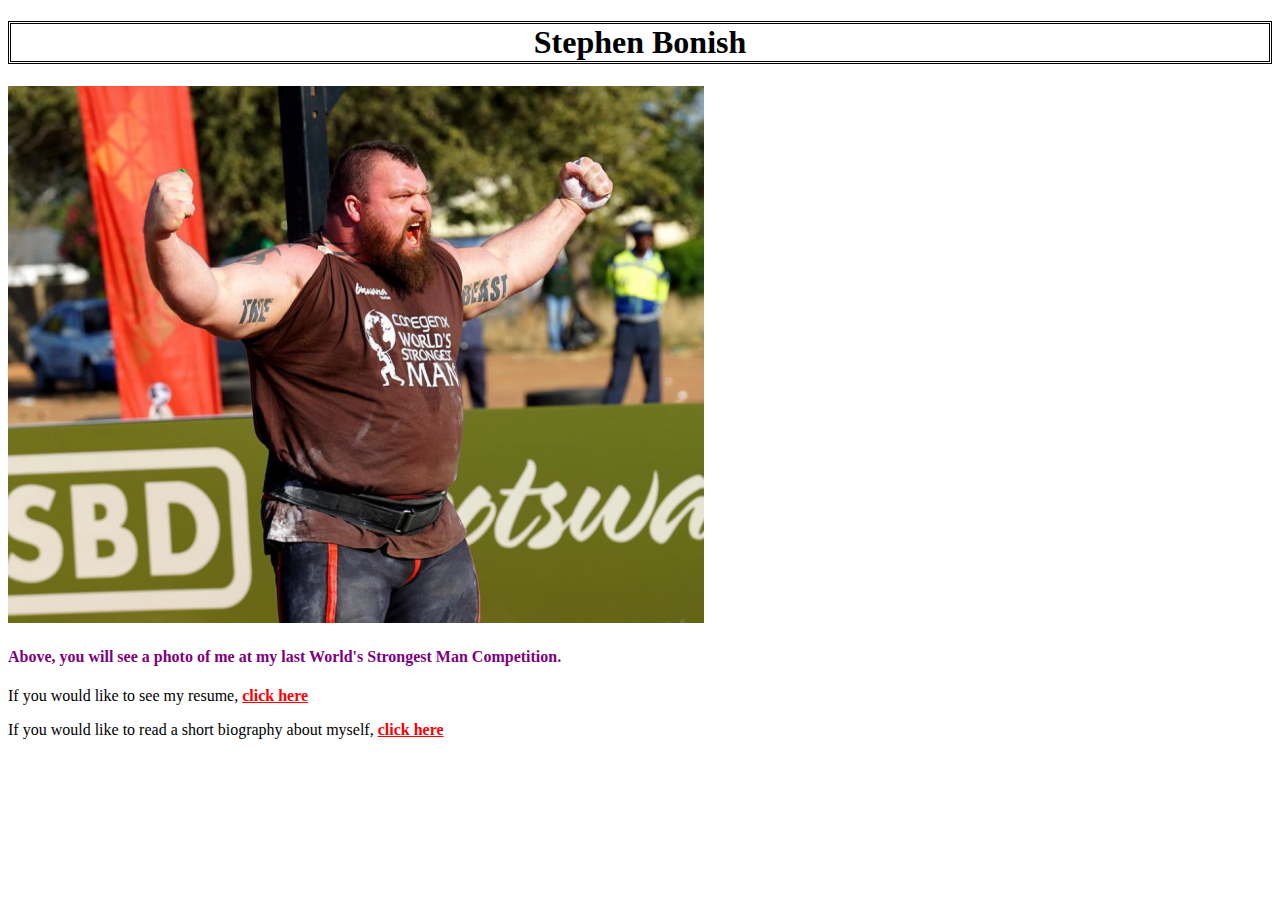
<file: index.html>
<!doctype html>
<html>
<head>
	<title>index.html</title>
	<link rel="stylesheet" href="style.css">
</head>
<body>
	<h1>Stephen Bonish</h1>
	<p><img src="self-portrait.png" alt="Picture of me" /></p>
	<h4>Above, you will see a photo of me at my last World's Strongest Man Competition.</h4>
	<p>If you would like to see my resume, <a href="resume.html">click here</a>
	</p>
	<p>If you would like to read a short biography about myself, <a href="bio.html">click here</a></p>
</body>

</html>
</file>
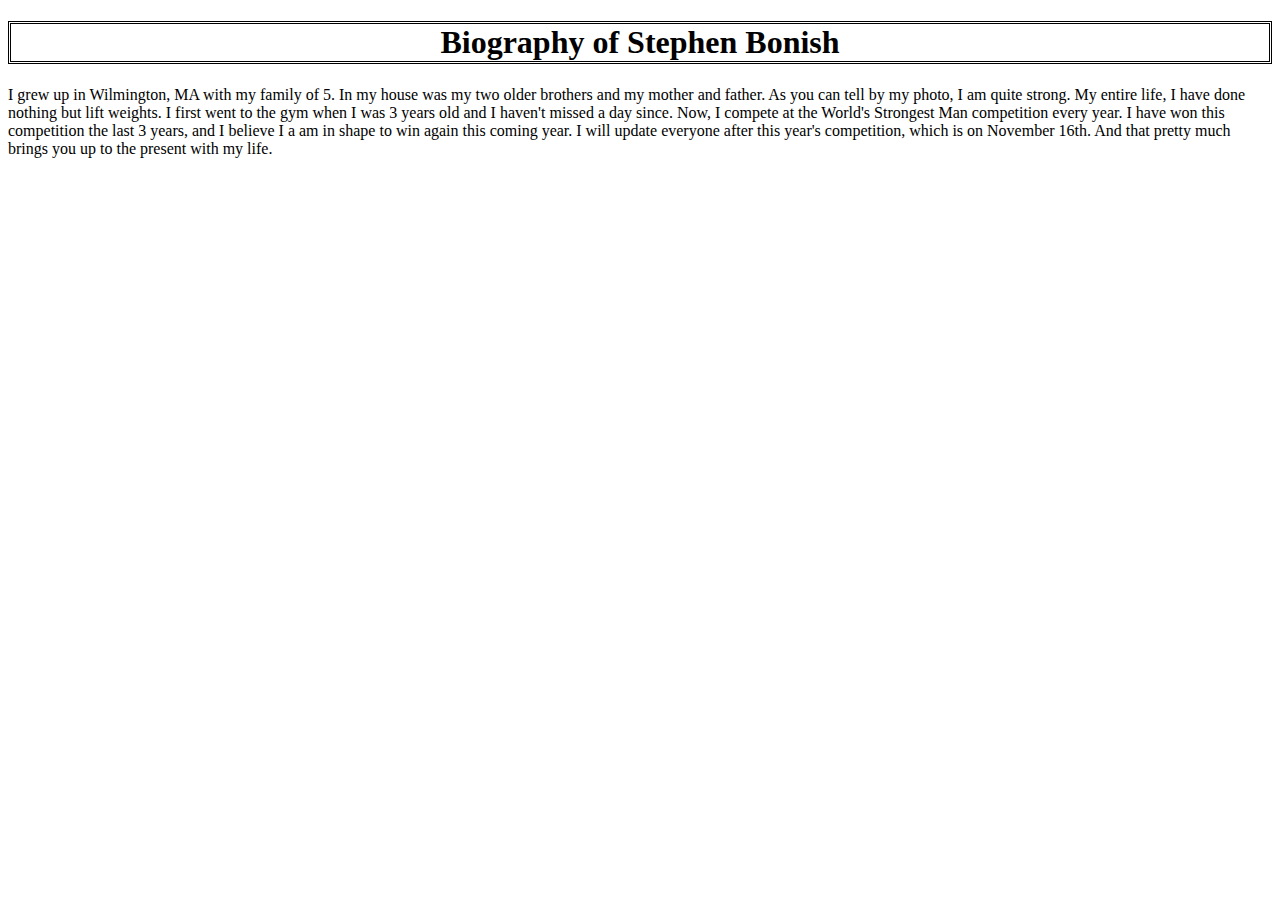
<file: bio.html>
<!doctype html>
<html>
<head>
	<title>Biography</title>
	<link rel="stylesheet" href="style.css">
</head>
<body>
<h1>Biography of Stephen Bonish</h1>
	<p>I grew up in Wilmington, MA with my family of 5.  In my house was my two older brothers and my mother and father.  As you can tell by my photo, I am quite strong.  My entire life, I have done nothing but lift weights.  I first went to the gym when I was 3 years old and I haven't missed a day since.  Now, I compete at the World's Strongest Man competition every year.  I have won this competition the last 3 years, and I believe I a am in shape to win again this coming year.  I will update everyone after this year's competition, which is on November 16th.  And that pretty much brings you up to the present with my life.</p>
</body>
</html>
</file>
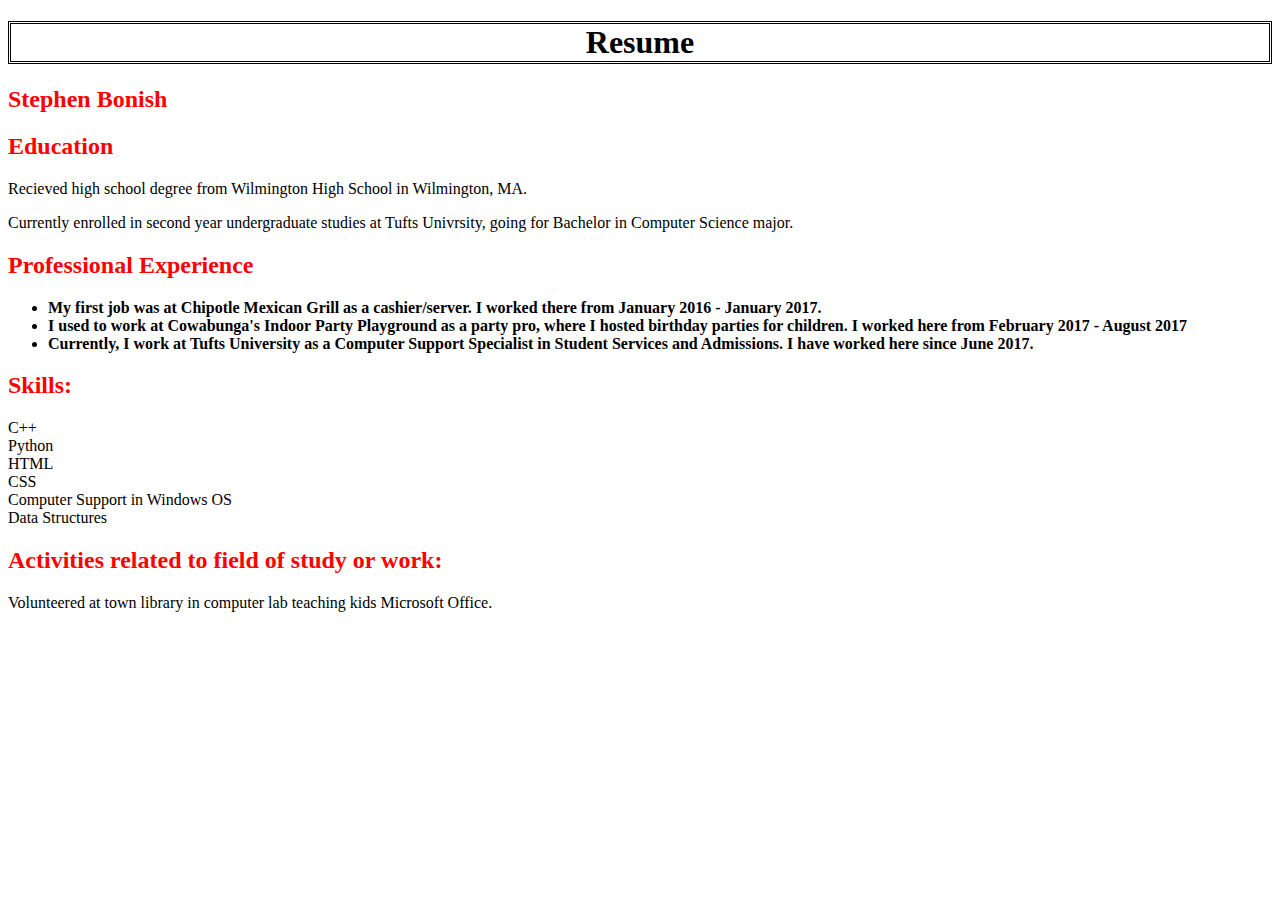
<file: resume.html>
<!DOCTYPE html>
<html>
<head>
	<title>Resume</title>
	<link rel="stylesheet" href="style.css">
</head>
<body>
	<h1>Resume </h1>
		<h2>Stephen Bonish</h2>
	
	<h2>Education</h2>
		<p>
			Recieved high school degree from Wilmington High School in Wilmington, MA.
		</p>
		<p>
			Currently enrolled in second year undergraduate studies at Tufts Univrsity, going for Bachelor in Computer Science major.
		</p>

	<h2>Professional Experience</h2>
		<p><ul>
			<li>My first job was at Chipotle Mexican Grill as a cashier/server.  I worked there from January 2016 - January 2017. 
			</li>
			<li>I used to work at Cowabunga's Indoor Party Playground as a party pro, where I hosted birthday parties for children.  I worked here from February 2017 - August 2017 </li>
			<li>Currently, I work at Tufts University as a Computer Support Specialist in Student Services and Admissions.  I have worked here since June 2017.</li>
		</ul></p>

	<h2>Skills:</h2>
		<p>
			C++<br>
			Python<br>
			HTML<br>
			CSS<br>
			Computer Support in Windows OS<br>
			Data Structures<br>
		</p>
	<h2>Activities related to field of study or work:</h2>
		<p>
			Volunteered at town library in computer lab teaching kids Microsoft Office.
		</p>
</body>
</html>
</file>
<file: style.css>
h1{
	color: black;
	border-style: double;
	border-color: black;
	text-align: center;
}
h2{
	color: red;
	font-size: 18pt;
}

h4{
	font-weight: bold;
	color: purple;
}

a{
	color: red;
	font-weight: bold;
}

li{
	color: black;
	font-weight: bold;
}

p{
	color: black;
	font-size: 12pt;
	font-weight: normal;
}
</file>
